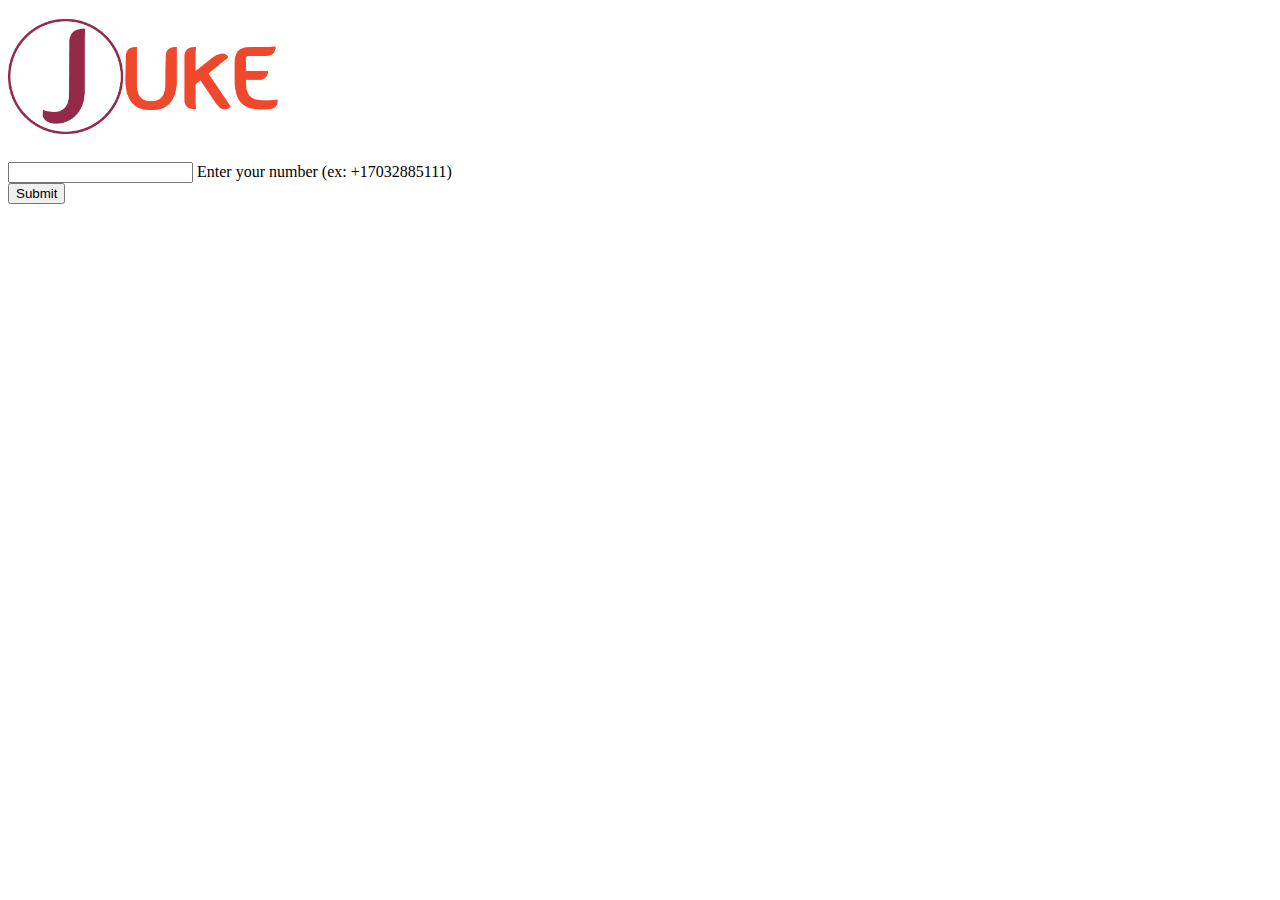
<file: templates/admin.html>
<!DOCTYPE HTML>
<html>
<head>
  <title>Deejay</title>
</head>
<body>
<div id="line">
<img id="logo" src="../static/images/jukeIcon.png" style="width:270px;height=150px">
<form id="admin" action="{{ url_for('admin_number') }}" method="POST">
  <input type="text" name="number"> Enter your number (ex: +17032885111)<br>
  <input type="submit" value="Submit">
</form>
</div>
</body>
</html>
</file>
